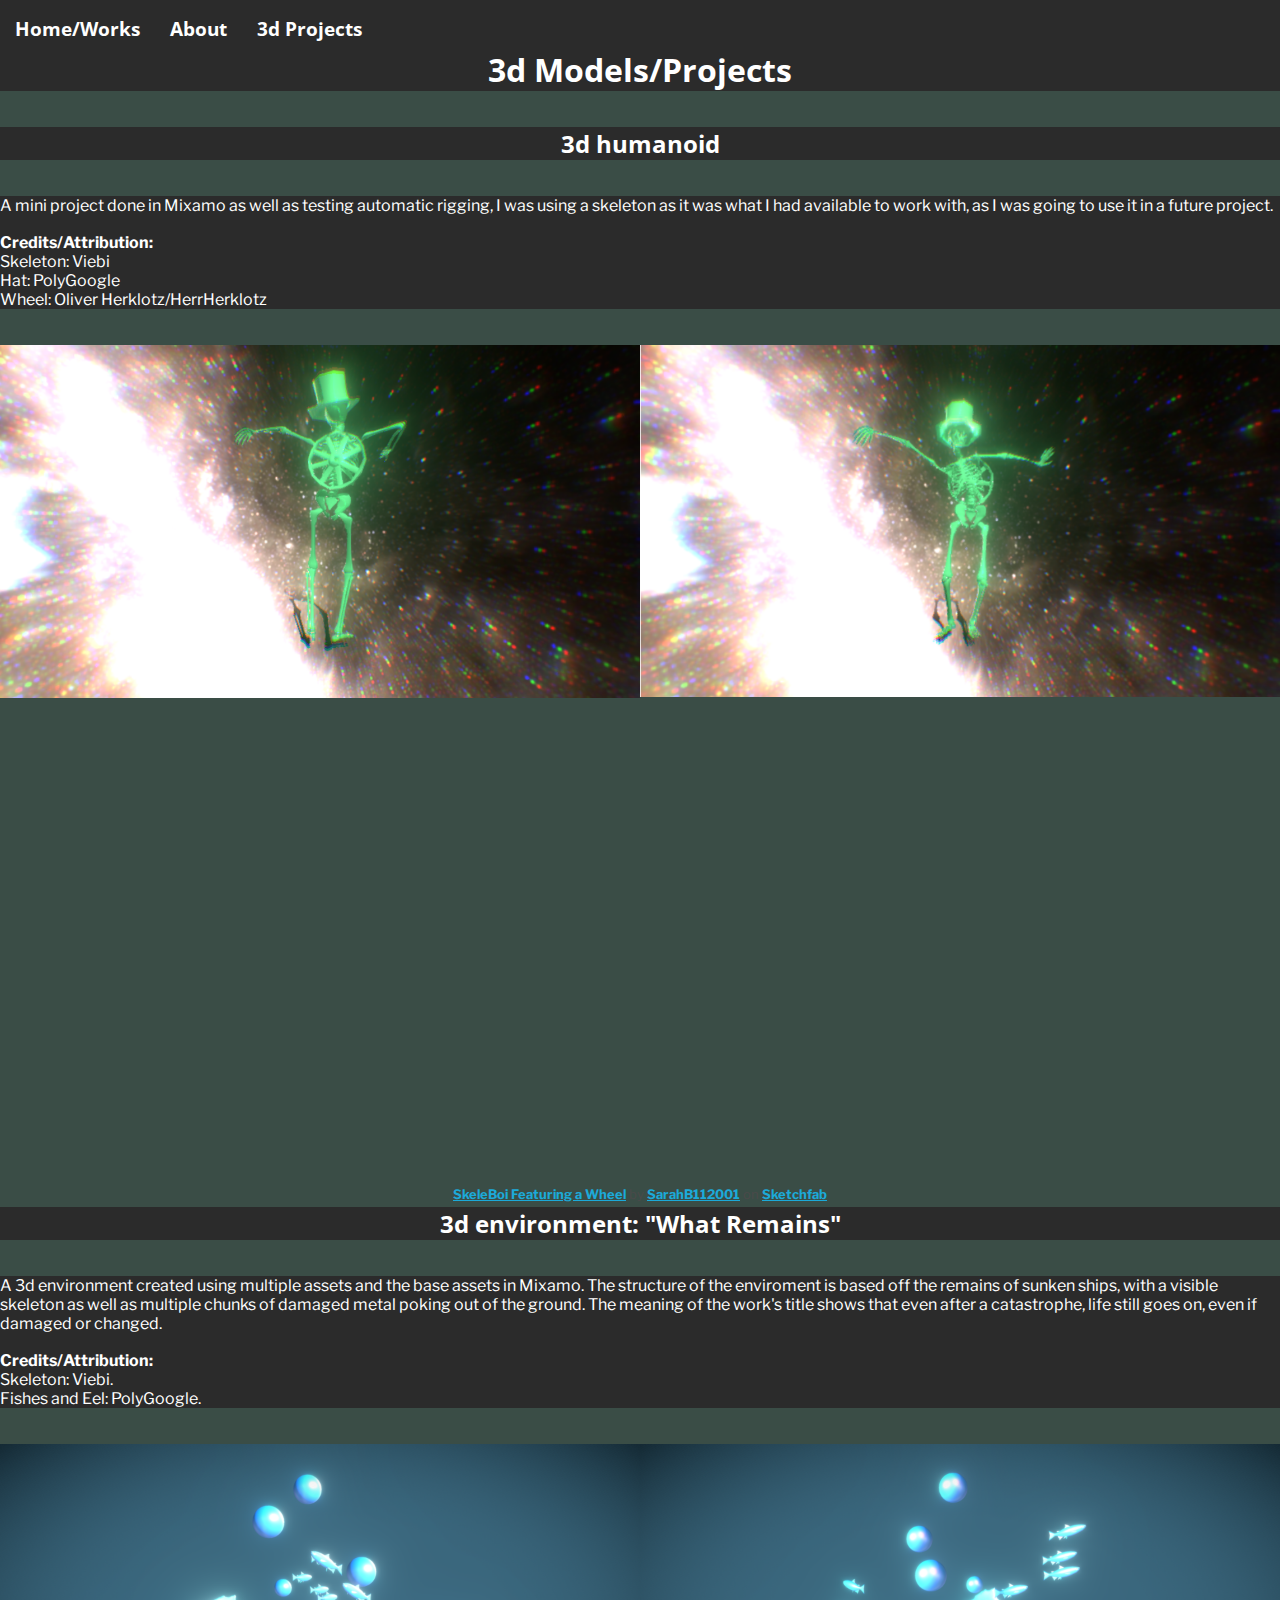
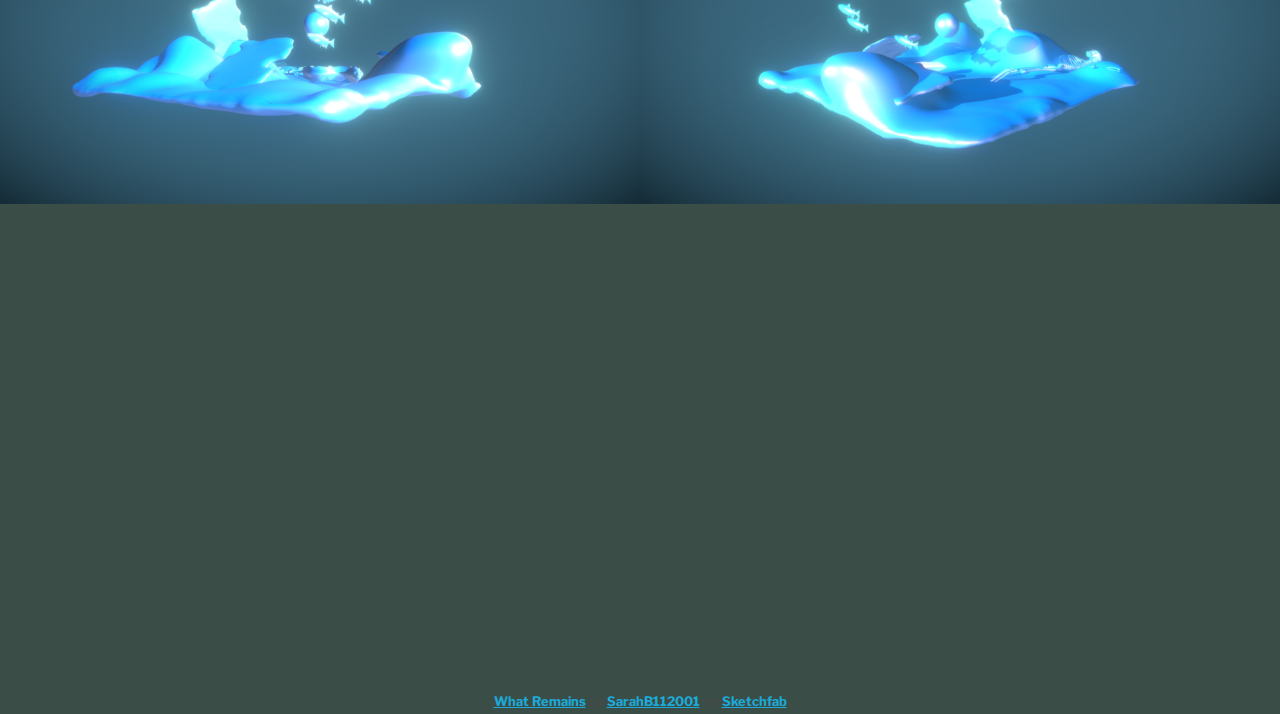
<file: 3dModels.html>
<!DOCTYPE html>
<html lang="en" dir="ltr">
  <head>
    <meta charset="utf-8">
    <link rel="stylesheet" href="Style.css">
    <link rel="stylesheet" href="https://use.fontawesome.com/releases/v5.7.2/css/all.css" integrity="sha384-fnmOCqbTlWIlj8LyTjo7mOUStjsKC4pOpQbqyi7RrhN7udi9RwhKkMHpvLbHG9Sr" crossorigin="anonymous">
    <title>Sarah Bailey's Portfolio site</title>
  </head>
  <body>
    <div class="introbit">
      <ul><b>
          <li><a href="index.html">Home/Works</a></li>
          <li><a href="about.html">About</a></li>
          <li><a href="3dModels.html">3d Projects</a></li>
        </b>
      </ul>
      <br>

      <h1>3d Models/Projects</h1>
    </div>
      <br><br>
      <div class="introbit">
      <h2> 3d humanoid </h2>
      </div>
      <br><br>
      <div class="introbit">
      <p>A mini project done in Mixamo as well as testing automatic rigging, I was using a skeleton as it was what I had available to work with, as I was going to use it in a future project.</p>
      <br>
      <p><b>Credits/Attribution:</b><br>Skeleton: Viebi <br> Hat: PolyGoogle <br> Wheel: Oliver Herklotz/HerrHerklotz</p>
    </div>
<br><br>
      <img src="Images/Screenshot1A.png" class="SS1" id="onea">
      <img src="Images/Screenshot1b.png" class="SS1" id="oneb">

      <br><br>
      <center>
        <div class="sketchfab-embed-wrapper">
      <iframe title="A 3D model" width="640" height="480" src="https://sketchfab.com/models/2c524405f4d545f985dd81b0f1c41ef3/embed?autostart=1" frameborder="0" allow="autoplay; fullscreen; vr" mozallowfullscreen="true" webkitallowfullscreen="true"></iframe>

  <p style="font-size: 13px; font-weight: normal; margin: 5px; color: #4A4A4A;">
      <a href="https://sketchfab.com/3d-models/skeleboi-featuring-a-wheel-2c524405f4d545f985dd81b0f1c41ef3?utm_medium=embed&utm_source=website&utm_campaign=share-popup" target="_blank" style="font-weight: bold; color: #1CAAD9;">SkeleBoi Featuring a Wheel</a>
      by <a href="https://sketchfab.com/SarahB112001?utm_medium=embed&utm_source=website&utm_campaign=share-popup" target="_blank" style="font-weight: bold; color: #1CAAD9;">SarahB112001</a>
      on <a href="https://sketchfab.com?utm_medium=embed&utm_source=website&utm_campaign=share-popup" target="_blank" style="font-weight: bold; color: #1CAAD9;">Sketchfab</a>
  </p>
  </div>
</center>
<div class="introbit">
  <h2>3d environment: "What Remains"</h2>
</div>
  <br><br>
  <div class="introbit">
  <p>A 3d environment created using multiple assets and the base assets in Mixamo. The structure of the enviroment is based off the remains of sunken ships, with a visible skeleton as well as multiple chunks of damaged metal poking out of the ground. The meaning of the work's title shows that even after a catastrophe, life still goes on, even if damaged or changed.</p>
<br><p><b>Credits/Attribution:</b><br>Skeleton: Viebi. <br> Fishes and Eel: PolyGoogle.</p>
</div>
  <br><br>
  <img src="Images/Screenshot2a.png" class="SS1" id="twoa">
  <img src="Images/Screenshot2b.png" class="SS1" id="twob">

  <br><br>
  <center>
  <div class="sketchfab-embed-wrapper">
      <iframe title="A 3D model" width="640" height="480" src="https://sketchfab.com/models/6841858d8d784e14a3b2a0dad11c32cd/embed?autospin=0.2&amp;camera=0" frameborder="0" allow="autoplay; fullscreen; vr" mozallowfullscreen="true" webkitallowfullscreen="true"></iframe>

  <p style="font-size: 13px; font-weight: normal; margin: 5px; color: #4A4A4A;">
      <a href="https://sketchfab.com/3d-models/what-remains-6841858d8d784e14a3b2a0dad11c32cd?utm_medium=embed&utm_source=website&utm_campaign=share-popup" target="_blank" style="font-weight: bold; color: #1CAAD9;">What Remains</a>
      by <a href="https://sketchfab.com/SarahB112001?utm_medium=embed&utm_source=website&utm_campaign=share-popup" target="_blank" style="font-weight: bold; color: #1CAAD9;">SarahB112001</a>
      on <a href="https://sketchfab.com?utm_medium=embed&utm_source=website&utm_campaign=share-popup" target="_blank" style="font-weight: bold; color: #1CAAD9;">Sketchfab</a>
  </p>

</center>
</file>
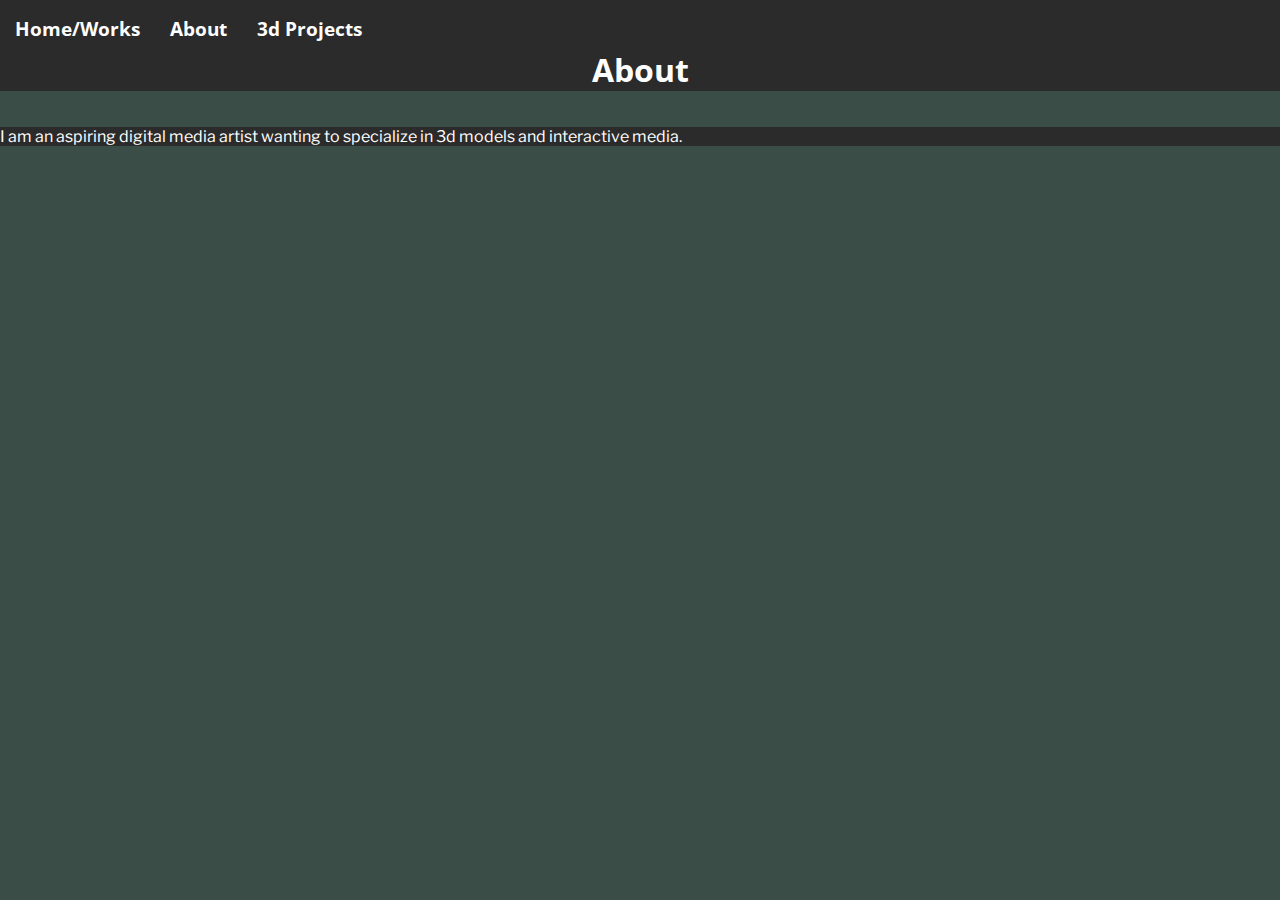
<file: about.html>
<!DOCTYPE html>
<html lang="en" dir="ltr">
  <head>
    <meta charset="utf-8">
    <link rel="stylesheet" href="https://use.fontawesome.com/releases/v5.7.2/css/all.css" integrity="sha384-fnmOCqbTlWIlj8LyTjo7mOUStjsKC4pOpQbqyi7RrhN7udi9RwhKkMHpvLbHG9Sr" crossorigin="anonymous">
    <link rel="stylesheet" href="Style.css">
    <title>Sarah Bailey's Portfolio site</title>
  </head>
  <body>
    <div class="introbit">
    <ul><b>
        <li><a href="index.html">Home/Works</a></li>
        <li><a href="about.html">About</a></li>
        <li><a href="3dModels.html">3d Projects</a></li>
      </b>
    </ul>
    <br>
    <h1>About</h1>
  </div>
    <br><br>
    <div class="introbit">
    <p>I am an aspiring digital media artist wanting to specialize in 3d models and interactive media.</p>
  </div>
  </body>
</html>
</file>
<file: Style.css>
@import url('https://fonts.googleapis.com/css?family=Open+Sans+Condensed:300&display=swap');
@import url('https://fonts.googleapis.com/css?family=Libre+Franklin&display=swap');
*{
  margin: 0;
  padding: 0;
}
h1{
  font-family: 'Open Sans Condensed', sans-serif;
  text-align:center;
}
h2{
  font-family: 'Open Sans Condensed', sans-serif;
  text-align:center;
}
body{
  overflow-x: hidden;
  background-color: #3a4d46;
  color: #ffffff;
}
ul{
  padding: 15px;
}
li{
  font-family: 'Open Sans Condensed', sans-serif;
  float: left;
  padding-right: 30px;
  font-size: 1.2em;
  color: #ffffff;
  list-style-type: none;

}
li a{
  color: #ffffff;
  text-decoration: none;
}
li a:hover{
  color:#03fcb6;
  transition:0.5s;
}

#link{
  color: #ffffff;
  text-decoration: none;
}
#onea{
  float:left;
}
#oneb{
  float:right;
}
#twoa{
  float:left;
}
#twob{
  float:right;
}
#ImgThree{
  width:70%;
}
p{
  font-family: 'Libre Franklin', sans-serif;
}
.SS1{
  width: 50%;
}
.introbit{
  background-color: #2b2b2b;
}
</file>
